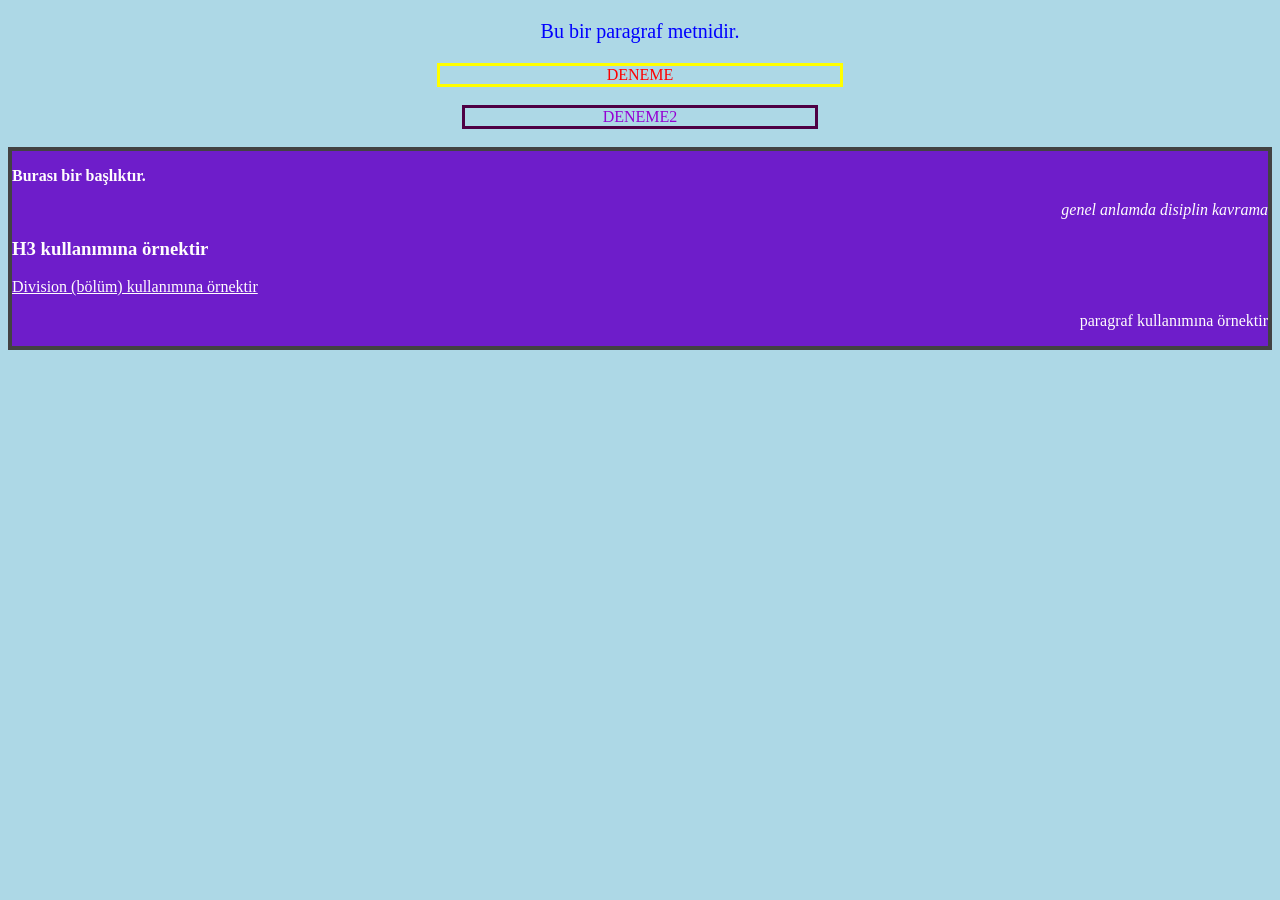
<file: 4. hafta index part 2.html>
<!DOCTYPE html>
<html lang="tr">
<head>
    <meta charset="UTF-8">
    <meta name="viewport" content="width=device-width, initial-scale=1.0">
    <title>Document</title>
    <link rel="stylesheet" href="4.haftaindexpart2.css">
</head>
<body bgcolor="lightblue";>
    <p class="p">Bu bir paragraf metnidir.</p>

    <p class="deneme">DENEME</p>
    <br>
    <p id="deneme2">DENEME2</p>

<br>
    <div class="deneme3">
        
        <p><b>Burası bir başlıktır.</b></p>
        <p id="discipline"><i>genel anlamda disiplin kavrama</i></p>
        <h3>H3 kullanımına örnektir</h3>
        <p><u>Division (bölüm) kullanımına örnektir</u></p>
        <p id="paragraph">paragraf kullanımına örnektir</p>

    </div>






</body>
</html>
</file>
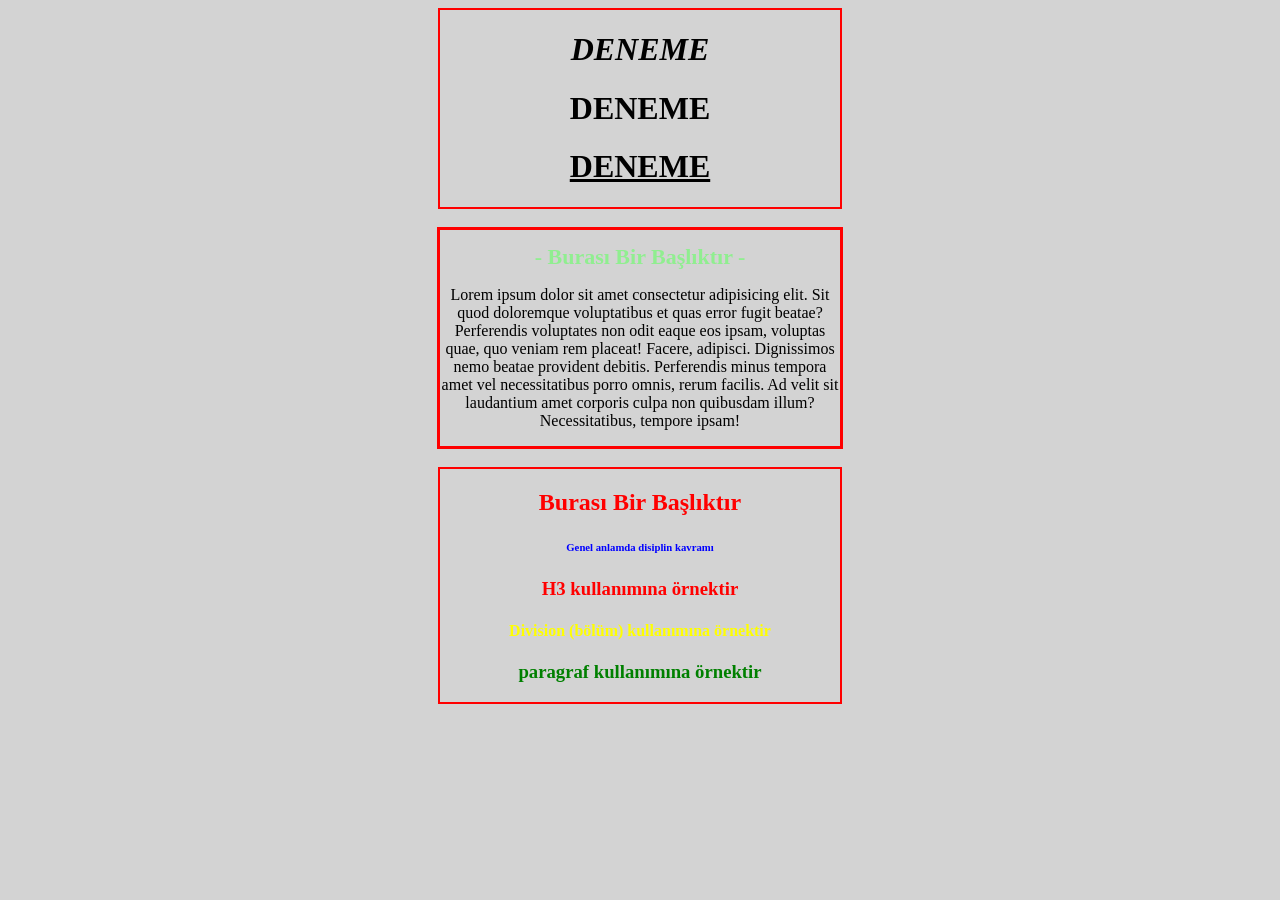
<file: 4. hafta index.html>
<!DOCTYPE html>
<html lang="tr">
<head>
    <meta charset="UTF-8">
    <meta name="viewport" content="width=device-width, initial-scale=1.0">
    <title>Document</title>
</head>
<body bgcolor="lightgray";>
    <div style="border: 2px solid red; width:400px; text-align:center; margin: 0 auto;">
        <h1>
            <i>DENEME</i>
        </h1>
        <h1>
           <b>DENEME</b> 
        </h1>
        <h1>
            <u>DENEME</u>
        </h1>
    </div>

        <br>
        <div style="border: 3px solid red; width:400px; text-align:center; margin: 0 auto;">
          
           <h1 style="color:lightgreen; font-size: 22px;">- Burası Bir Başlıktır -</h1>

        <p>
            Lorem ipsum dolor sit amet consectetur adipisicing elit. Sit quod doloremque voluptatibus et quas error fugit beatae? Perferendis voluptates non odit eaque eos ipsam, voluptas quae, quo veniam rem placeat!
            Facere, adipisci. Dignissimos nemo beatae provident debitis. Perferendis minus tempora amet vel necessitatibus porro omnis, rerum facilis. Ad velit sit laudantium amet corporis culpa non quibusdam illum? Necessitatibus, tempore ipsam!
        </p>

        </div>
        <br>

        <div style="text-align: center; border: 2px solid red; width:400px; margin: 0 auto;">   
             
            <h2 style="color:red;">
                 Burası Bir Başlıktır
            </h2>

            <h6 style="color:blue;">
                Genel anlamda disiplin kavramı
            </h6>

            <h3 style="color:red;">
                H3 kullanımına örnektir
            </h3>

            <h4 style="color:yellow;">
                Division (bölüm) kullanımına örnektir
            </h4>

            <h3 style="color:green;">
                paragraf kullanımına örnektir
            </h3>

        </div>












</body>
</html>
</file>
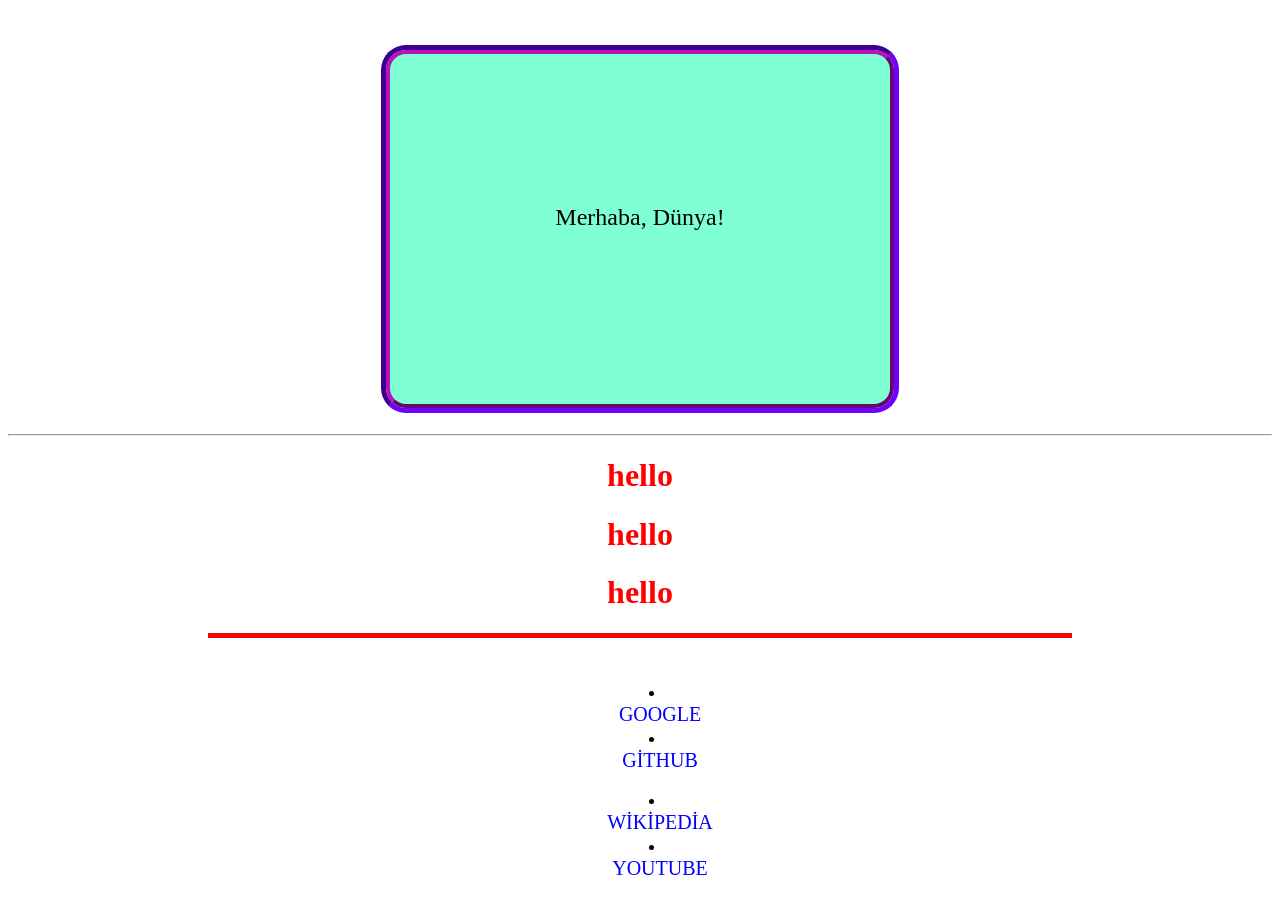
<file: 5. Hafta.html>
<!DOCTYPE html>
<html lang="tr">
<head>
    <meta charset="UTF-8">
    <meta name="viewport" content="width=device-width, initial-scale=1.0">
    <title>Document</title>
    <style>
        h1 {
            color: red;
            text-align: center;
        }
        a {
            color: blue;
            text-decoration: none;
            text-transform: uppercase;
            font-size: 20px;
        }

        li
       {
            list-style-position: inside;
            text-align: center;
            list-style-type: disc;
       }
    </style>
</head>
<body>
    <div style="border: 4px outset rgb(190, 15, 190); font-size: 24px; outline: 5px inset rgb(98, 0, 226); border-radius: 20px; height: 200px; width: 500px; background-color: aquamarine; text-align: center; padding-top: 150px; margin-top: 50px; margin-left: auto; margin-right: auto;">Merhaba, Dünya!</div>
<br>
<hr>

<h1>hello</h1>
<h1>hello</h1>
<h1>hello</h1>

<hr size="5" color="red" style="margin-left: 200px; margin-right: 200px;" > <br>
<table>
    <ul>
        <li><a href="https://www.google.com"><center>Google</center></a></li>
        <li><a href="https://github.com/Efeumut00"><center>GitHub</center></a></li>
    </ul>
    <ul>
        <li><a href="https://www.wikipedia.org"><center>Wikipedia</center></a></li>
        <li><a href="https://www.youtube.com"><center>YouTube</center></a></li>
    </ul>
</table>
<br>





</body>
</html>
</file>
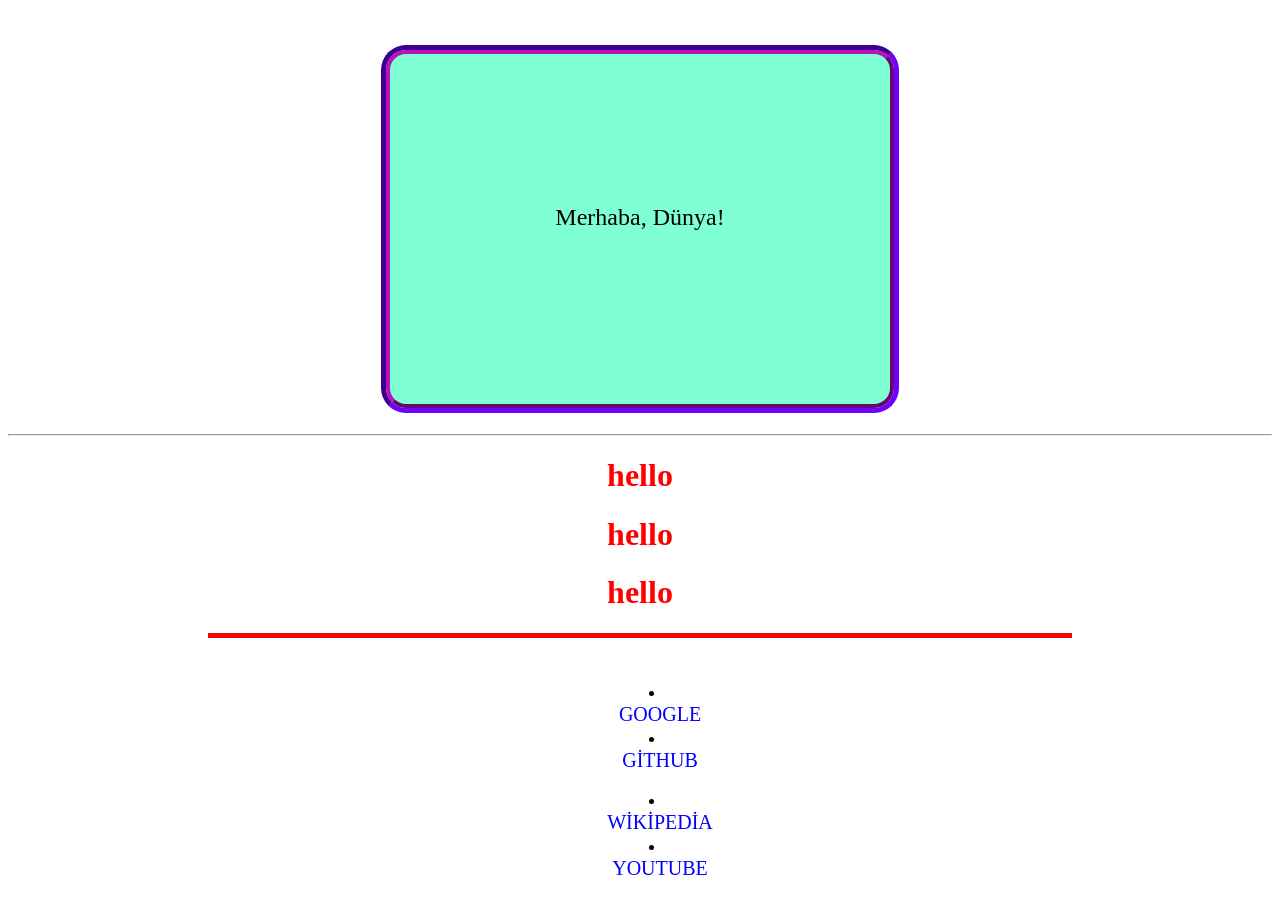
<file: hafta5.html>
<!DOCTYPE html>
<html lang="tr">
<head>
    <meta charset="UTF-8">
    <meta name="viewport" content="width=device-width, initial-scale=1.0">
    <title>Document</title>
    <style>
        h1 {
            color: red;
            text-align: center;
        }
        a {
            color: blue;
            text-decoration: none;
            text-transform: uppercase;
            font-size: 20px;
        }

        li
       {
            list-style-position: inside;
            text-align: center;
            list-style-type: disc;
       }
    </style>
</head>
<body>
    <div style="border: 4px outset rgb(190, 15, 190); font-size: 24px; outline: 5px inset rgb(98, 0, 226); border-radius: 20px; height: 200px; width: 500px; background-color: aquamarine; text-align: center; padding-top: 150px; margin-top: 50px; margin-left: auto; margin-right: auto;">Merhaba, Dünya!</div>
<br>
<hr>

<h1>hello</h1>
<h1>hello</h1>
<h1>hello</h1>

<hr size="5" color="red" style="margin-left: 200px; margin-right: 200px;" > <br>
<table>
    <ul>
        <li><a href="https://www.google.com"><center>Google</center></a></li>
        <li><a href="https://github.com/Efeumut00"><center>GitHub</center></a></li>
    </ul>
    <ul>
        <li><a href="https://www.wikipedia.org"><center>Wikipedia</center></a></li>
        <li><a href="https://www.youtube.com"><center>YouTube</center></a></li>
    </ul>
</table>
<br>





</body>
</html>
</file>
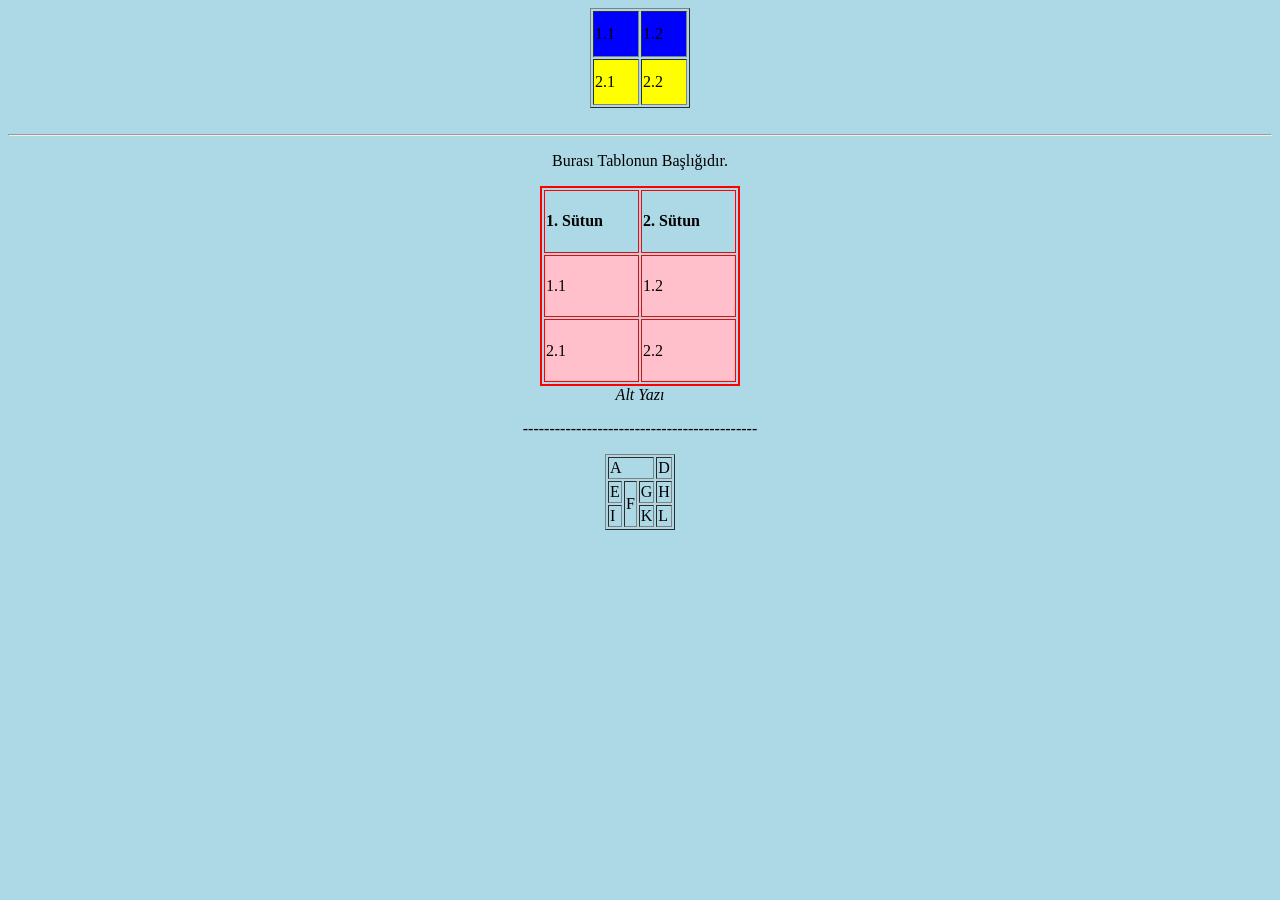
<file: index 3. hafta.html>
<!DOCTYPE html>
<html lang="tr">
<head>
    <meta charset="UTF-8">
    <meta name="viewport" content="width=device-width, initial-scale=1.0">
    <title>Hafta 3</title>
    
</head>

<body bgcolor="lightblue">
    


<table border="1" width="100" height="100" align="center">
<tr bgcolor="blue">
    <td>1.1</td>
    <td>1.2</td>
</tr>
<tr bgcolor="yellow"> 
<td>2.1</td>
<td>2.2</td>
</tr>
</table>
<br>
<hr>
<p align="center">Burası Tablonun Başlığıdır.</p>

<table border="2" bordercolor="red" width="200" height="200" align="center">
    <caption align="bottom"><i>Alt Yazı</i></caption>
<tr>
<td><b>1. Sütun</b></td>
<td><b>2. Sütun</b></td>
</tr>
<tr bgcolor="pink">
<td>1.1</td>
<td>1.2</td>
</tr>
<tr bgcolor="pink">
<td>2.1</td>
<td>2.2</td>
</tr>

</table>

<p align="center">--------------------------------------------</p>

<table border="1" align="center">

<tr>
    <td colspan="3">A</td>
    
    
    <td>D</td>
</tr>
<tr>
<td>E</td>
<td rowspan="2">F</td>
<td>G</td>
<td>H</td>
</tr>
<tr>
    <td>I</td>
    <td>K</td>
    <td>L</td>
</tr>
</table>



</body>
</html>
</file>
<file: 4.haftaindexpart2.css>
.p {
    color: blue;
    font-size: 20px;
    text-align: center;
}

.deneme 
{
    border: 3px solid yellow;
    width: 400px;
    text-align: center;
    margin: 0 auto;
    color:red
}

#deneme2
{
    border: 3px solid rgb(78, 0, 68);
    width: 350px;
    text-align: center;
    margin: 0 auto;
    color:darkviolet
}

.deneme3
{
border: 4px solid rgb(66, 66, 66);
color: rgb(255, 253, 253);
background-color: rgb(110, 29, 202);
#discipline
{
    text-align: right;
}

#paragraph
{
    text-align: right;
}



}
</file>
